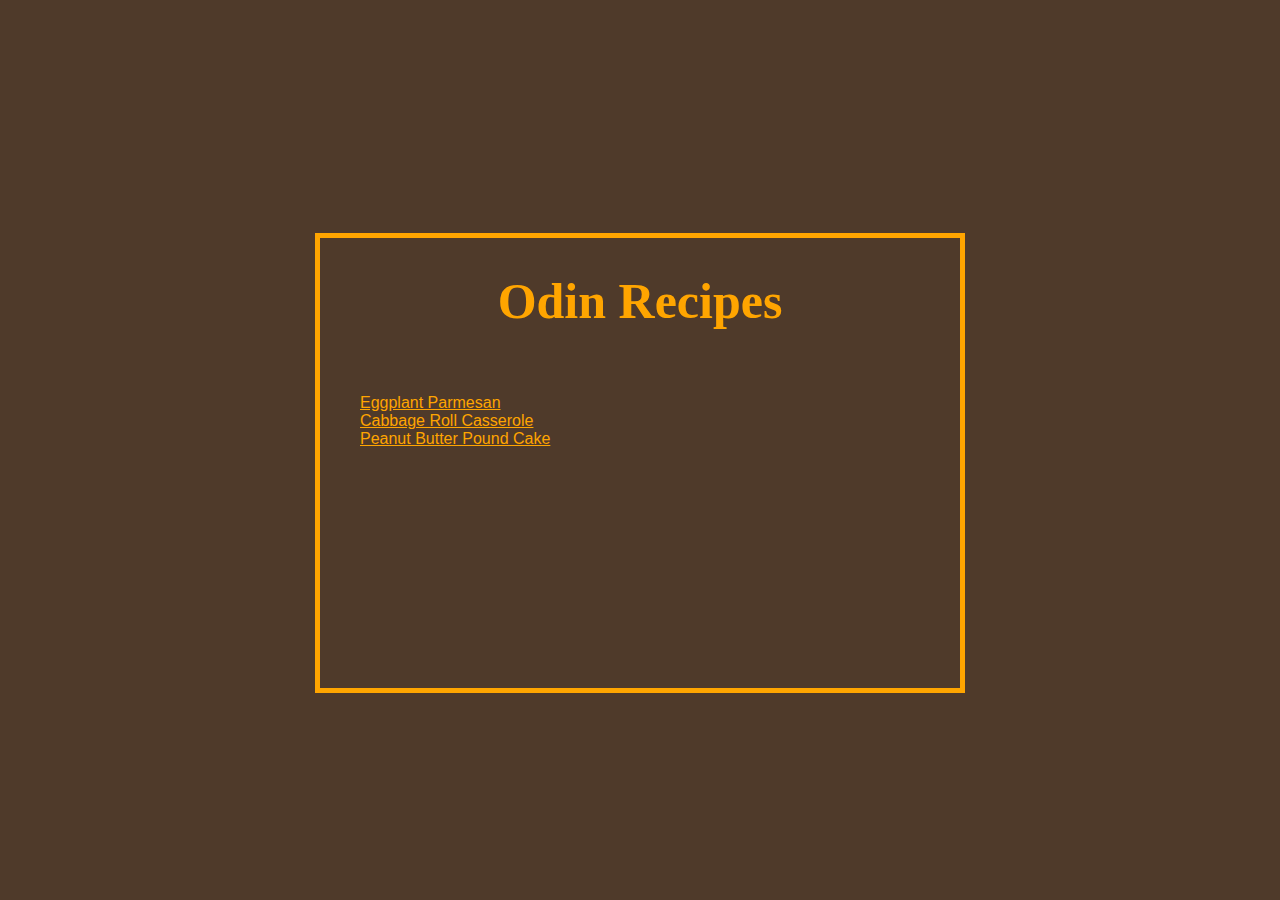
<file: index.html>
<!DOCTYPE html>
<html lang="en">
    <head>
        <meta charset="UTF-8">
        <link rel="stylesheet" href="styles.css">
        <title>Odin Recipes</title>
    </head>
    <body>
        <div>
            <h1>Odin Recipes</h1>
            <ul>
                <li><a href="recipes/eggplant-parmesan.html">Eggplant Parmesan</a></li>
                <li><a href="recipes/cabbage-roll-casserole.html">Cabbage Roll Casserole</a></li>
                <li><a href="recipes/peanut-butter-pound-cake.html">Peanut Butter Pound Cake</a></li>
            </ul>
        </div>
    </body>
</html>
</file>
<file: styles.css>
body {
    background-color: #4f3a2a;
    display: flex;
    justify-content: center;
    font-family: Verdana, Sans-serif;
}

div {   
    background-color: #4f3a2a;
    border-width: 5px;
    border-color: orange;
    border-style: solid;
    color: orange;
    width: 50vw;
    height: 50vh;
    margin-top: 25vh;

}

div h1 {
    text-align: center;
    font-family: cursive;
    font-size: 50px;
}

div ul {
    list-style: none;
    margin-top: 10%;
}

a, a:visited {
    color: orange;
}

a:hover {
    color: orangered;
}
</file>
